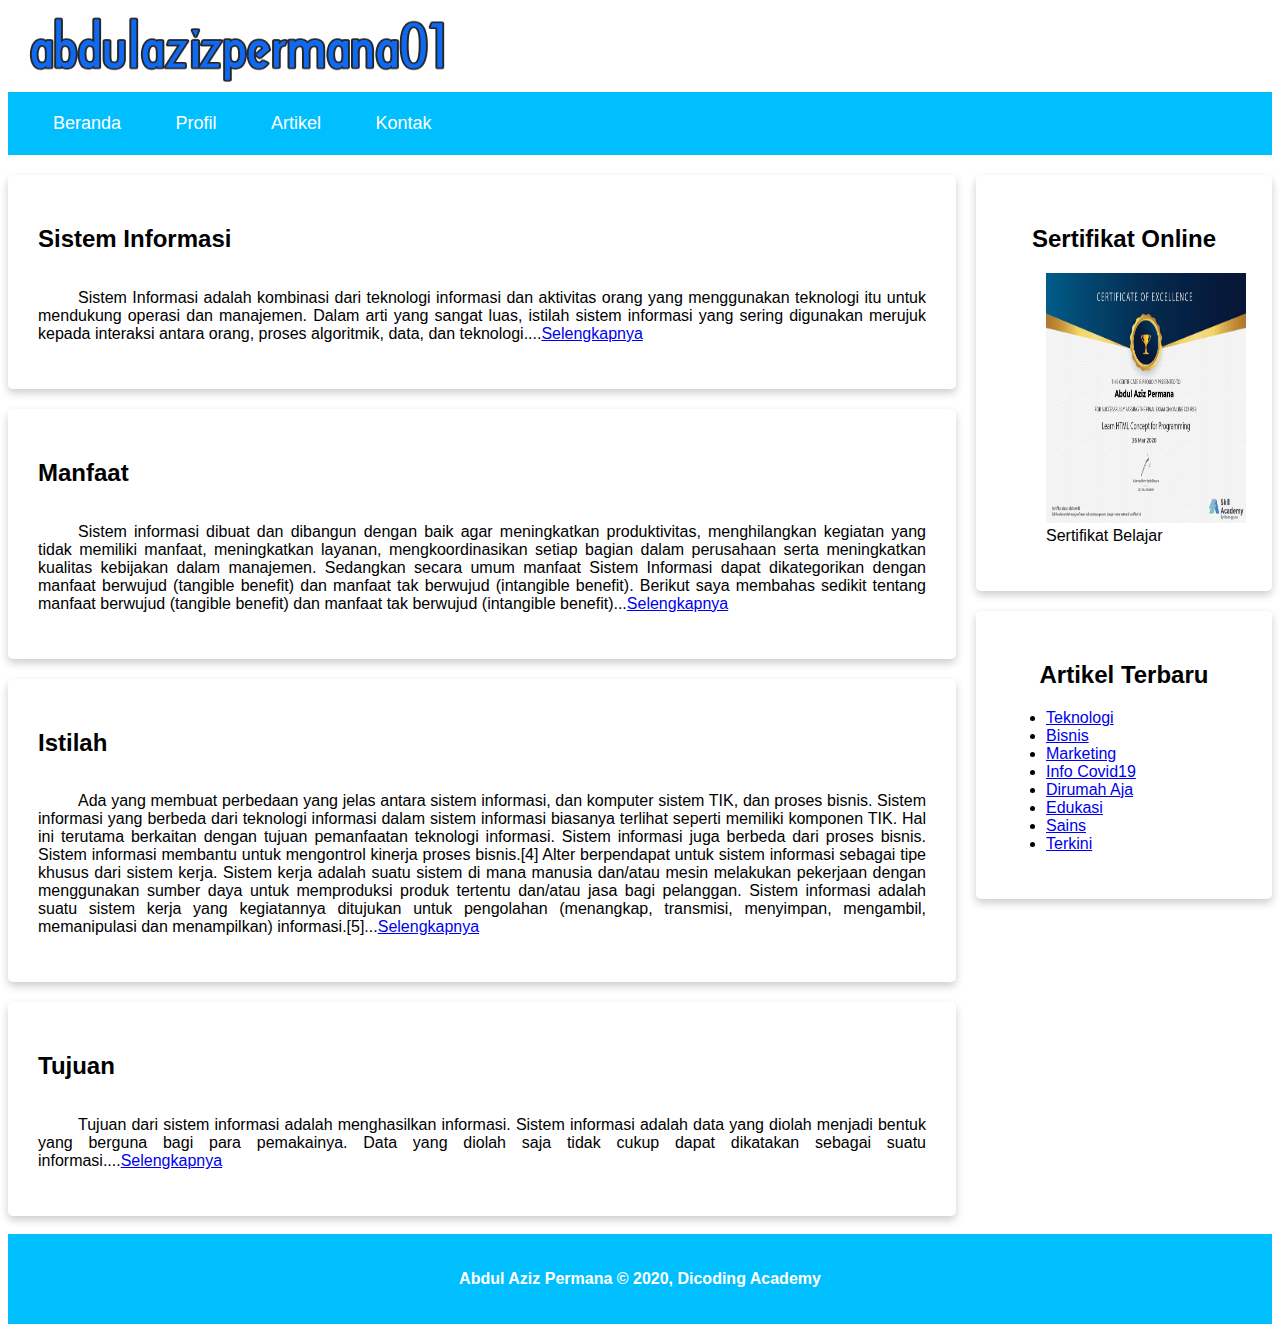
<file: artikel.html>
<!DOCTYPE html>
<html>
<head>
  <title>Whatsone</title>
  <link rel="stylesheet" href="style.css">
</head>
<meta name="viewport" content="width=device-width, initial-scale=1">
<body>
  <header>
    <div class="jumborton">
      <img src="logoweb.png" width="450" height="80">
    </div>
    <nav>
      <ul>
        <li> <a href="index.html">Beranda</a></li>
        <li> <a href="profil.html">Profil</a></li>
        <li> <a href="artikel.html">Artikel</a></li>
        <li> <a href="kontak.html">Kontak</a></li>
      </ul>
    </nav>
  </header>
  <div id="content">
    <article class="card">
      <h2>Sistem Informasi</h2>
      <main>
      <p>
        Sistem Informasi adalah kombinasi dari teknologi informasi dan aktivitas orang yang menggunakan teknologi itu untuk mendukung operasi dan manajemen. Dalam arti yang sangat luas, istilah sistem informasi yang sering digunakan merujuk kepada interaksi antara orang, proses algoritmik, data, dan teknologi....<a href="#">Selengkapnya</a>
      </p>
      </main>
    </article>
    <article class="card">
      <h2>Manfaat</h2>
      <main>
      <p>
        Sistem informasi dibuat dan dibangun dengan baik agar meningkatkan produktivitas, menghilangkan kegiatan yang tidak memiliki manfaat, meningkatkan layanan, mengkoordinasikan setiap bagian dalam perusahaan serta meningkatkan kualitas kebijakan dalam manajemen.

        Sedangkan secara umum manfaat Sistem Informasi dapat dikategorikan dengan manfaat berwujud (tangible benefit) dan manfaat tak berwujud (intangible benefit). Berikut saya membahas sedikit tentang manfaat berwujud (tangible benefit) dan manfaat tak berwujud (intangible benefit)...<a href="#">Selengkapnya</a>
      </p>
      </main>
    </article>
    <article class="card">
      <h2>Istilah</h2>
      <main>
      <p>
        Ada yang membuat perbedaan yang jelas antara sistem informasi, dan komputer sistem TIK, dan proses bisnis. Sistem informasi yang berbeda dari teknologi informasi dalam sistem informasi biasanya terlihat seperti memiliki komponen TIK. Hal ini terutama berkaitan dengan tujuan pemanfaatan teknologi informasi. Sistem informasi juga berbeda dari proses bisnis. Sistem informasi membantu untuk mengontrol kinerja proses bisnis.[4]

        Alter berpendapat untuk sistem informasi sebagai tipe khusus dari sistem kerja. Sistem kerja adalah suatu sistem di mana manusia dan/atau mesin melakukan pekerjaan dengan menggunakan sumber daya untuk memproduksi produk tertentu dan/atau jasa bagi pelanggan. Sistem informasi adalah suatu sistem kerja yang kegiatannya ditujukan untuk pengolahan (menangkap, transmisi, menyimpan, mengambil, memanipulasi dan menampilkan) informasi.[5]...<a href="#">Selengkapnya</a>
      </p>
      </main>
    </article>
    <article class="card">
      <h2>Tujuan</h2>
      <main>
      <p>
        Tujuan dari sistem informasi adalah menghasilkan informasi. Sistem informasi adalah data yang diolah menjadi bentuk yang berguna bagi para pemakainya. Data yang diolah saja tidak cukup dapat dikatakan sebagai suatu informasi....<a href="#">Selengkapnya</a>
      </p>
      </main>
    </article>
  </div>
  <aside>
      <article class="profile card">
         <header>
             <h2 align="center">Sertifikat Online</h2>
             <figure>
                 <img src="2.jpg" width="360" height="250">
                <figcaption>Sertifikat Belajar</figcaption>
              </figure>
         </header>
    </article>
</aside>
<aside>
      <article class="profile card">
         <header>
             <h2 align="center">Artikel Terbaru</h2>
             <ul>
             <li><a href="#">Teknologi</a></li>
             <li><a href="#">Bisnis</a></li>
             <li><a href="#">Marketing</a></li> 
             <li><a href="#">Info Covid19</a></li>
             <li><a href="#">Dirumah Aja</a></li>
             <li><a href="#">Edukasi</a></li>
             <li><a href="#">Sains</a></li> 
             <li><a href="#">Terkini</a></li>
          </ul>
         </header>
    </article>
</aside>
<div class="clear"></div>
<br>
<div class="footer">
  <p>Abdul Aziz Permana &#169; 2020, Dicoding Academy</p>
</div>
</body>
</html>
</file>
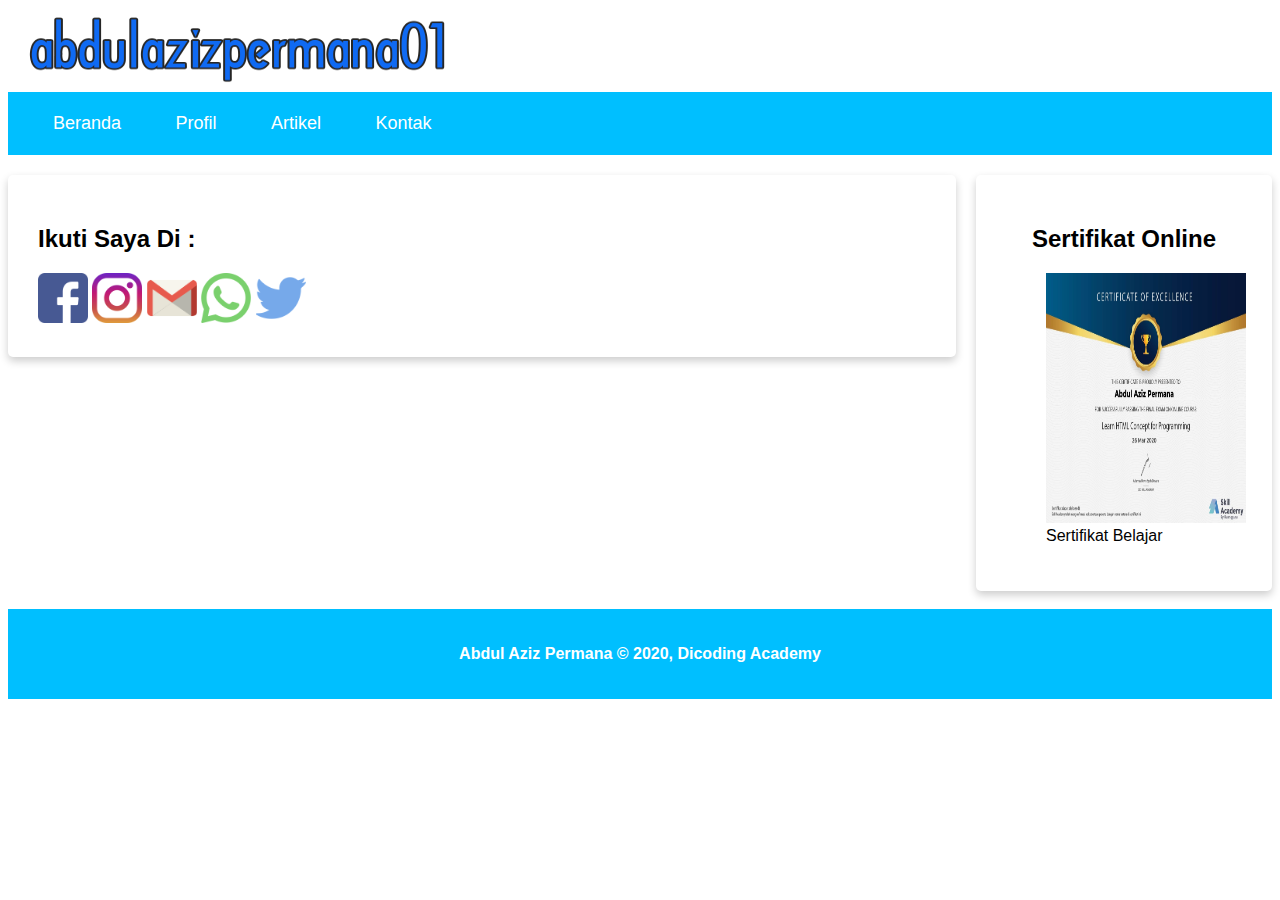
<file: kontak.html>
<!DOCTYPE html>
<html>
<head>
  <title>Whatsone</title>
  <link rel="stylesheet" href="style.css">
</head>
<meta name="viewport" content="width=device-width, initial-scale=1">
<body>
  <header>
    <div class="jumborton">
      <img src="logoweb.png" width="450" height="80">
    </div>
    <nav>
      <ul>
        <li> <a href="index.html">Beranda</a></li>
        <li> <a href="profil.html">Profil</a></li>
        <li> <a href="artikel.html">Artikel</a></li>
        <li> <a href="kontak.html">Kontak</a></li>
      </ul>
    </nav>
  </header>
  <div id="content">
    <article class="card">
      <h2>Ikuti Saya Di :</h2>
      <main>
    <a href="https://web.facebook.com/profile.php?id=100006378306911"><img src="facebook.png" width="50" height="50"></a>
    <a href="https://www.instagram.com/abdulazizpermana01/"><img src="instagram.png" width="50" height="50"></a>
    <a href="https://myaccount.google.com/u/1/?utm_source=OGB&tab=mk&utm_medium=act&gar=1"><img src="logoGmail.png" width="50" height="50"></a>
    <a href="whatsapp.com"><img src="whatsapp.png" width="50" height="50"></a>
    <a href="itter.com/aziiizzzzzzzzzz"><img src="twitter.png" width="50" height="50"></a>
      </main>
    </article>
  </div>
  <aside>
      <article class="profile card">
         <header>
             <h2 align="center">Sertifikat Online</h2>
             <figure>
                 <img src="2.jpg" width="360" height="250">
                <figcaption>Sertifikat Belajar</figcaption>
              </figure>
         </header>
    </article>
</aside>
<form>
  
</form>
<div class="clear"></div>
<br>
<div class="footer">
 <p>Abdul Aziz Permana &#169; 2020, Dicoding Academy</p>
</div>
</body>
</html>
</file>
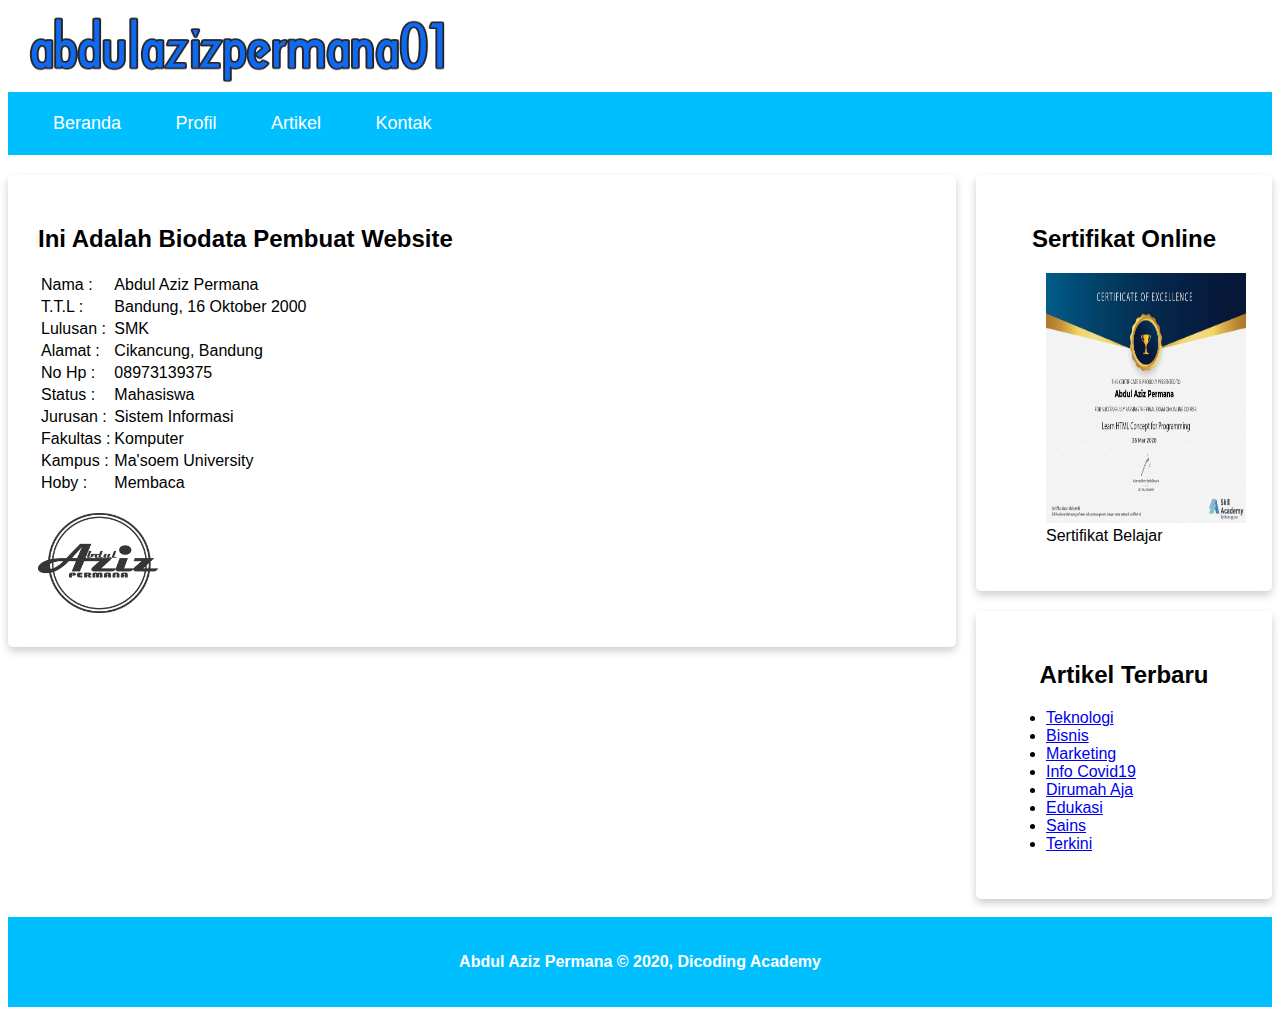
<file: profil.html>
<!DOCTYPE html>
<html>
<head>
	<title>Submission</title>
	<link rel="stylesheet" href="style.css">
</head>
<meta name="viewport" content="width=device-width, initial-scale=1">
<body>
	<header>
		<div class="jumborton">
			<img src="logoweb.png" width="450" height="80">
		</div>
		<nav>
			<ul>
				<li> <a href="index.html">Beranda</a></li>
				<li> <a href="profil.html">Profil</a></li>
				<li> <a href="artikel.html">Artikel</a></li>
				<li> <a href="kontak.html">Kontak</a></li>
			</ul>
		</nav>
	</header>
	<div id="content">
		<article id="sistem" class="card">
			<h2>Ini Adalah Biodata Pembuat Website</h2>
			<main>
			 <section>
   <table>
      <tr>
         <td>Nama :</td>
         <td>Abdul Aziz Permana</td>
      </tr>
      <tr>
         <td>T.T.L :</td>
         <td>Bandung, 16 Oktober 2000</td>
      </tr>
      <tr>
         <td>Lulusan :</td>
         <td>SMK</td>
      </tr>
      <tr>
         <td>Alamat :</td>
         <td>Cikancung, Bandung</td>
      </tr>
         <tr>
          <td>No Hp :</td>
         <td>08973139375</td>
      </tr>
      <tr>
          <td>Status :</td>
         <td>Mahasiswa</td>
      </tr>
      <tr>
          <td>Jurusan :</td>
         <td>Sistem Informasi</td>
      </tr>
      <tr>
          <td>Fakultas :</td>
         <td>Komputer</td>
      </tr>
      <tr>
          <td>Kampus :</td>
         <td>Ma'soem University</td>
      </tr>
      <tr>
          <td>Hoby :</td>
         <td>Membaca</td>
      </tr>
  </table>
  <br>
  <img src="2.png" width="120" height="100">
</section>
			</main>
		</article>
	</div>
	<aside>
      <article class="profile card">
         <header>
             <h2 align="center">Sertifikat Online</h2>
             <figure>
                 <img src="2.jpg" width="360"	height="250">
                <figcaption>Sertifikat Belajar</figcaption>
              </figure>
         </header>
    </article>
</aside>
<aside>
      <article class="profile card">
         <header>
             <h2 align="center">Artikel Terbaru</h2>
             <ul>
             <li><a href="#">Teknologi</a></li>
             <li><a href="#">Bisnis</a></li>
             <li><a href="#">Marketing</a></li> 
             <li><a href="#">Info Covid19</a></li>
             <li><a href="#">Dirumah Aja</a></li>
             <li><a href="#">Edukasi</a></li>
             <li><a href="#">Sains</a></li> 
             <li><a href="#">Terkini</a></li>
         	</ul>
         </header>
    </article>
</aside>
<div class="clear"></div>
<br>
<div class="footer">
	<p>Abdul Aziz Permana &#169; 2020, Dicoding Academy</p>
</div>
</body>
</html>
</file>
<file: style.css>
body {
   font-family: sans-serif;
}
* {
   box-sizing: border-box;
}
.
.jumborton h1 {
   font-size: 20px;
   padding: 60px;
   background-color: #00c8eb;
   text-align: center;
   color: white;
}
header {
   display: inline;
}
nav li {
   display: inline;
   list-style-type: none;
   margin-right: 50px;
}
nav {
   background-color: #00BFFF;
   padding: 5px;
   position: sticky;
   top: 0;
}
nav a {
   font-size: 18px;
   font-weight: 400;
   text-decoration: none;
   color: white;
}
nav a:hover {
   font-weight: bold;
}
main {
   overflow: auto;
}
.display {
   color: white;
   width: 100%;
   padding: 10px 20px;
   background-color: #333333;
   border: 1px solid black;
   font-size: 2em;
}
.card {
   box-shadow: 0 4px 8px 0 rgba(0, 0, 0, 0.2);
   border-radius: 5px;
   padding: 30px;
   margin-top: 20px;
   text-align: justify;
}
.featured-image {
   width: 100%;
   max-height: 300px;
   object-fit: cover;
   object-position: center;
}
.profile img {
   width: 200px;
}
#content {
   float: left;
   width: 75%;
}
#content p{
	text-indent: 40px;
}
aside {
   float: right;
   width: 25%;
   padding-left: 20px;
}
.clear{
	clear: both;
}
@media screen and (max-width: 1000px) {
   #content,
   aside {
       width: 100%;
       padding: 0;
   }
}
.footer {
   padding: 20px;
   color: white;
   background-color: #00BFFF;
   text-align: center;
   font-weight: bold;
}
</file>
